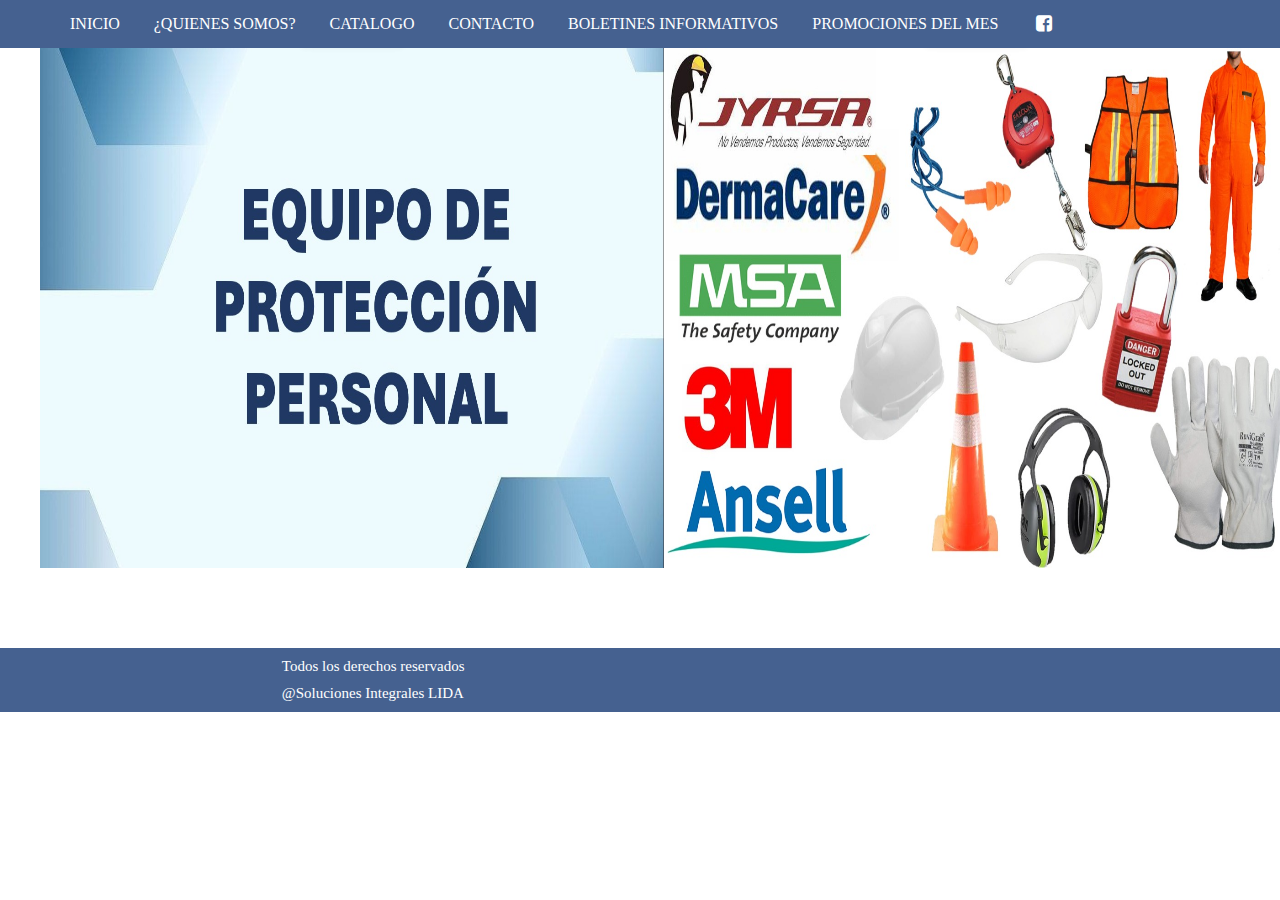
<file: SIL/index.html>
<!DOCTYPE html>
<html lang="en">
<head>
	<meta charset="utf-8">
	<title>Soluciones Integrales LIDA</title>
	<link rel="stylesheet" type="text/css" href="main.css">
	<link rel="preconnect" href="https://fonts.googleapis.com">
    <link rel="stylesheet" href="css/fontello.css">         
</head>

<body>
	<nav class="nav">
		<ul>
			<li><a href="index.html">INICIO</a></li>
			<li><a href="quienes somos.html">¿QUIENES SOMOS?</a></li>
			<li><a href="catalogo.html">CATALOGO</a></li>
			<li><a href="contacto.html">CONTACTO</a></li>
			<li><a href="Eventos.html">BOLETINES INFORMATIVOS</a></li>
			<li><a href="PROMOCIONESDELMES.html">PROMOCIONES DEL MES</a></li>
			<a href="https://www.facebook.com/profile.php?id=100083198537065" target="black"><span class="icon-facebook"></span></a>

		</ul>
	</nav>

	<div class="slider">
		<ul>
			<li>
				<img src="imagenes/img1.jpeg">
			</li>
			<li>
				<img src="imagenes/img2.jpeg">
			</li>
            <li>
            	<img src="imagenes/img3.jpeg">	
            </li>
		    <li>
		    	<img src="imagenes/img4.jpeg">
		    </li>  
		    <li>
		    	<img src="imagenes/img5.jpeg">
		    </li>  
		    <li>
		    	<img src="imagenes/img6.jpeg">
		    </li>  
		    <li>
		    	<img src="imagenes/img7.jpeg">
		    </li>  
		    <li>
		    	<img src="imagenes/img8.jpeg">
		    </li>  
		    <li>
		    	<img src="imagenes/img9.jpeg">
		    </li>  
		    <li>
		    	<img src="imagenes/img10.jpeg">
		    </li>  
		    <li>
		    	<img src="imagenes/img11.jpeg">
		    </li>  
		    <li>
		    	<img src="imagenes/img12.jpeg">
		    </li>  
				
			</div>
		</div>
		<div>
		</div>
		
	</div>
	<footer>
		<div class="copy">
			<p>Todos los derechos reservados</p>
			<p>&#64;Soluciones Integrales LIDA</p>
		</div>
		<div class="redes"></div>
			</footer>

</body>
</html>
</file>
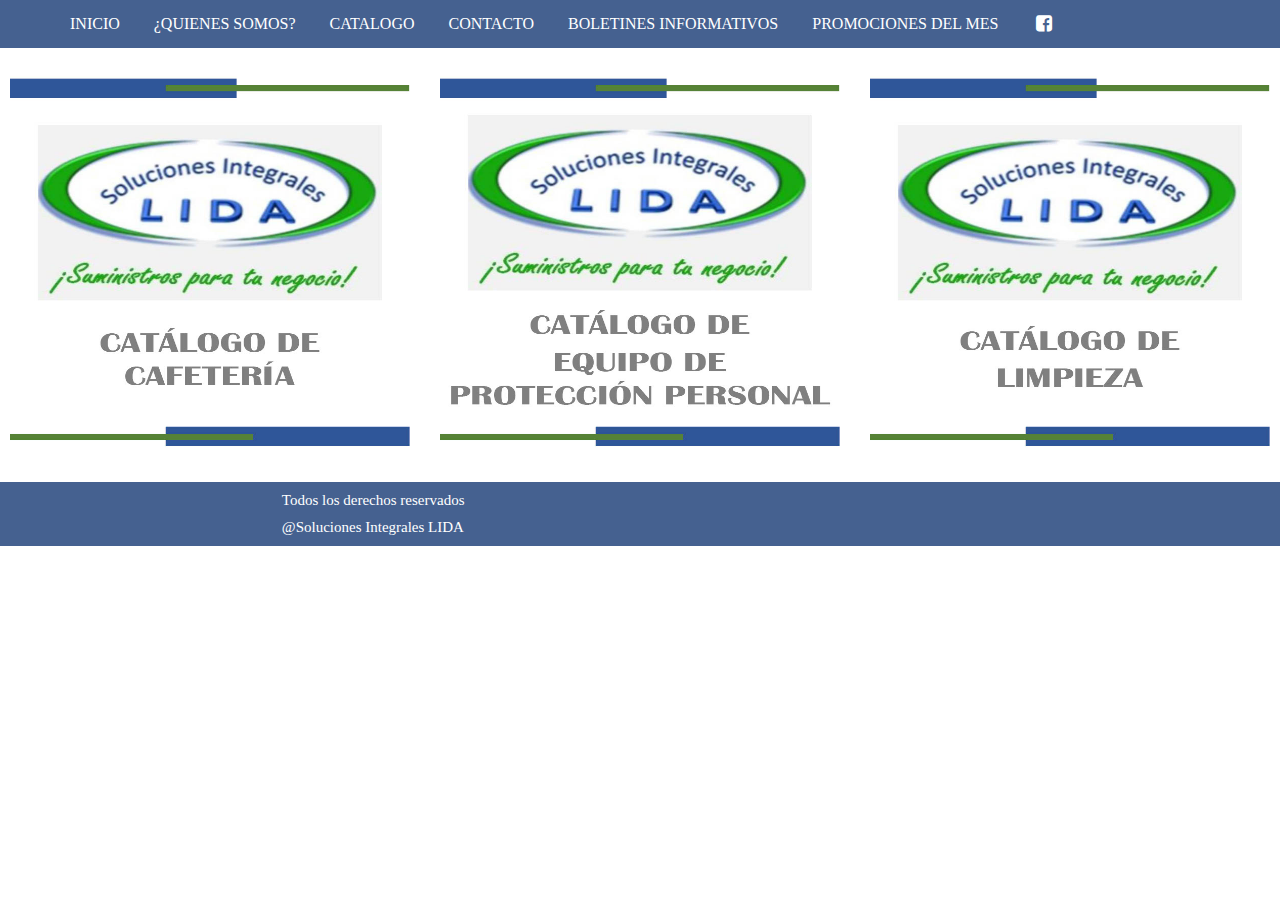
<file: SIL/catalogo.html>
<!DOCTYPE html>
<html lang="en">
<head>
	<meta charset="utf-8">
	<title>Catalogo</title>
	<link rel="stylesheet" type="text/css" href="main.css">
	<link rel="stylesheet" href="css/fontello.css">
	</head>
<body>
	<nav class="nav">
		<ul>
			<li><a href="index.html">INICIO</a></li>
			<li><a href="quienes somos.html">¿QUIENES SOMOS?</a></li>
			<li><a href="catalogo.html">CATALOGO</a></li>
			<li><a href="contacto.html">CONTACTO</a></li>
			<li><a href="Eventos.html">BOLETINES INFORMATIVOS</a></li>
			<li><a href="PROMOCIONESDELMES.html">PROMOCIONES DEL MES</a></li>
			<a href="https://www.facebook.com/profile.php?id=100083198537065" target="black"><span class="icon-facebook"></span></a>
		</ul>
	</nav>
	<div class="catalogo">
		<div>
			<a href="CATALOGOPDF.HTML">
				<img src="imagenes/portadacatalogo.jpg" alt="">
				
			<a href="PortadadeEPP.HTML">
				<img src="imagenes/Portada de EPP.jpg" alt="">

            <a href="CATALOGOPDF2.HTML">
				<img src="imagenes/Portada de Limpieza.jpg" alt="">
			</a>
			<div class="desc"></div>
		</div>

	</div>
	<footer>
		<div class="copy">
			<p>Todos los derechos reservados</p>
			<p>&#64;Soluciones Integrales LIDA</p>
		</div>
		<div class="redes"></div>
	</footer>

</body>
</html>
</file>
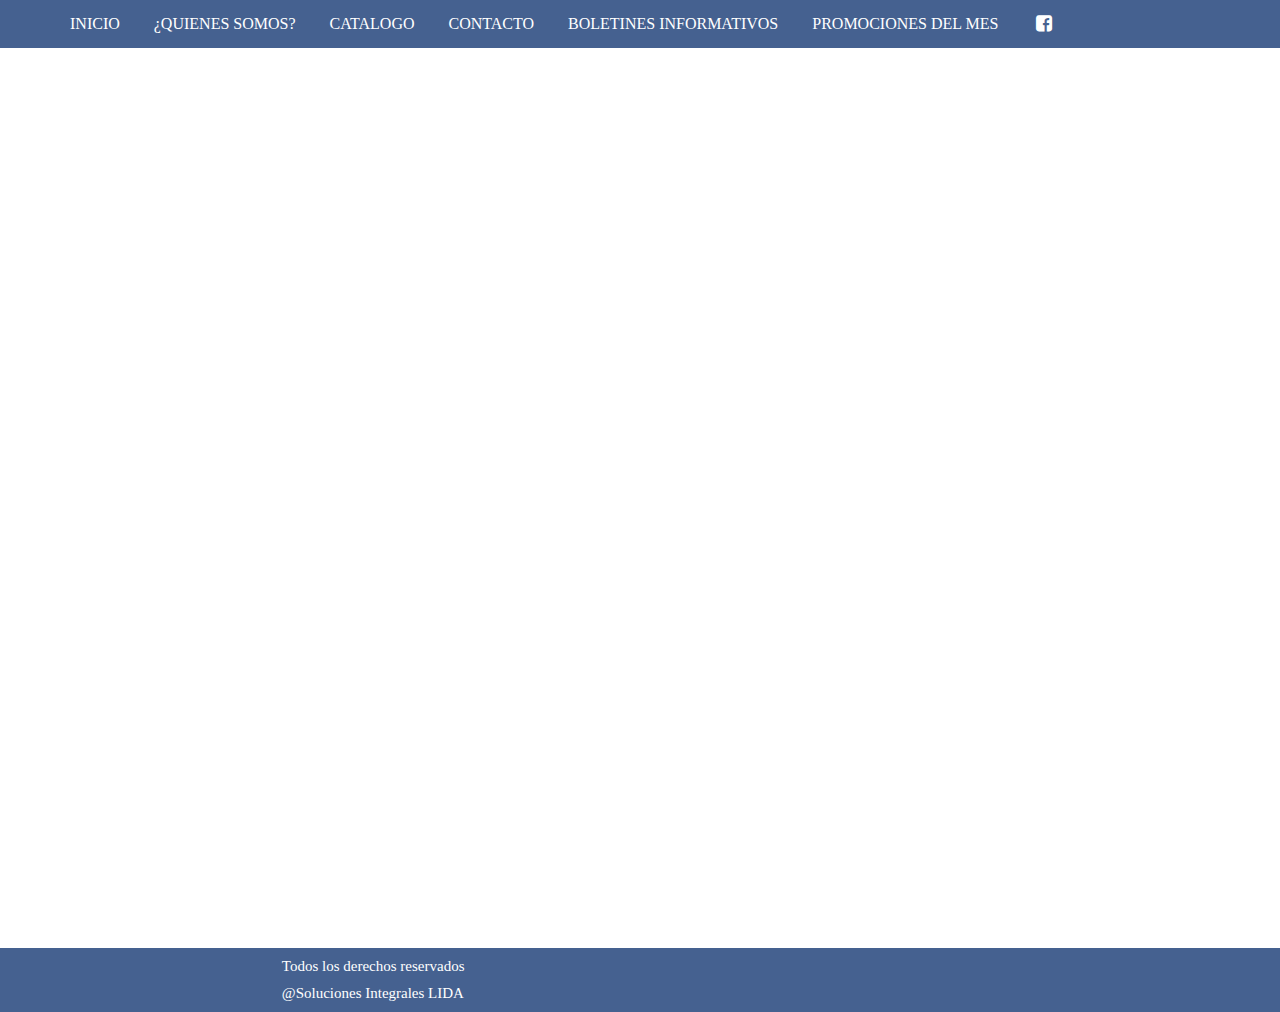
<file: SIL/CATALOGOPDF.html>
<!DOCTYPE html>
<html>
<html lang="en">
<head>
	<meta charset="utf-8">
	<title>Catalogo</title>
	<link rel="stylesheet" type="text/css" href="main.css">
	<link rel="stylesheet" href="css/fontello.css">
</head>
<body>
	<nav class="nav">
		<ul>
			<li><a href="index.html">INICIO</a></li>
			<li><a href="quienes somos.html">¿QUIENES SOMOS?</a></li>
			<li><a href="catalogo.html">CATALOGO</a></li>
			<li><a href="contacto.html">CONTACTO</a></li>
			<li><a href="Eventos.html">BOLETINES INFORMATIVOS</a></li>
			<li><a href="PROMOCIONESDELMES.html">PROMOCIONES DEL MES</a></li>
			<a href="https://www.facebook.com/profile.php?id=100083198537065" target="black"><span class="icon-facebook"></span></a>
		</ul>
	</nav>
		<div>
				<iframe src= "file:///C:/Users/javel/Downloads/CATALOGO%20CAFETERIA%20.pdf"></iframe>
		</div>
		<footer>
		<div class="copy">
			<p>Todos los derechos reservados</p>
			<p>&#64;Soluciones Integrales LIDA</p>
		</div>
		<div class="redes"></div>
	</footer>

</body>
</html>
</file>
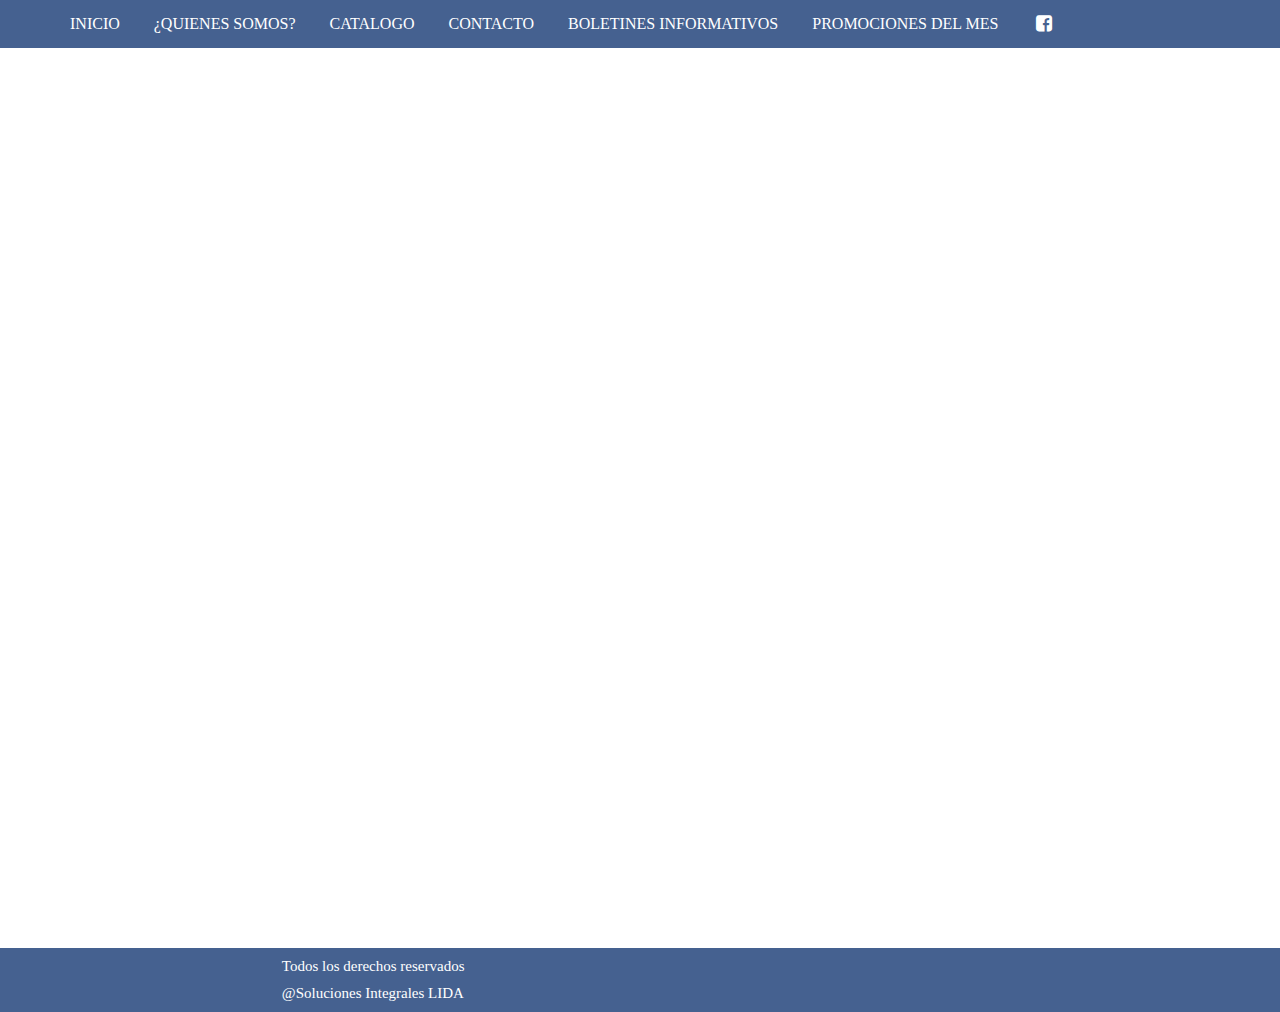
<file: SIL/CATALOGOPDF2.html>
<!DOCTYPE html>
<html>
<html lang="en">
<head>
	<meta charset="utf-8">
	<title>Catalogo Limpieza</title>
	<link rel="stylesheet" type="text/css" href="main.css">
	<link rel="stylesheet" href="css/fontello.css">
</head>
<body>
	<nav class="nav">
		<ul>
			<li><a href="index.html">INICIO</a></li>
			<li><a href="quienes somos.html">¿QUIENES SOMOS?</a></li>
			<li><a href="catalogo.html">CATALOGO</a></li>
			<li><a href="contacto.html">CONTACTO</a></li>
			<li><a href="Eventos.html">BOLETINES INFORMATIVOS</a></li>
			<li><a href="PROMOCIONESDELMES.html">PROMOCIONES DEL MES</a></li>
			<a href="https://www.facebook.com/profile.php?id=100083198537065" target="black"><span class="icon-facebook"></span></a>
		</ul>
	</nav>
		<div>
				<iframe src= "file:///C:/Users/javel/Downloads/CATALOGO%20DE%20LIMPIEZA-2.pdf"></iframe>
		</div>
		<footer>
		<div class="copy">
			<p>Todos los derechos reservados</p>
			<p>&#64;Soluciones Integrales LIDA</p>
		</div>
		<div class="redes"></div>
	</footer>

</body>
</html>
</file>
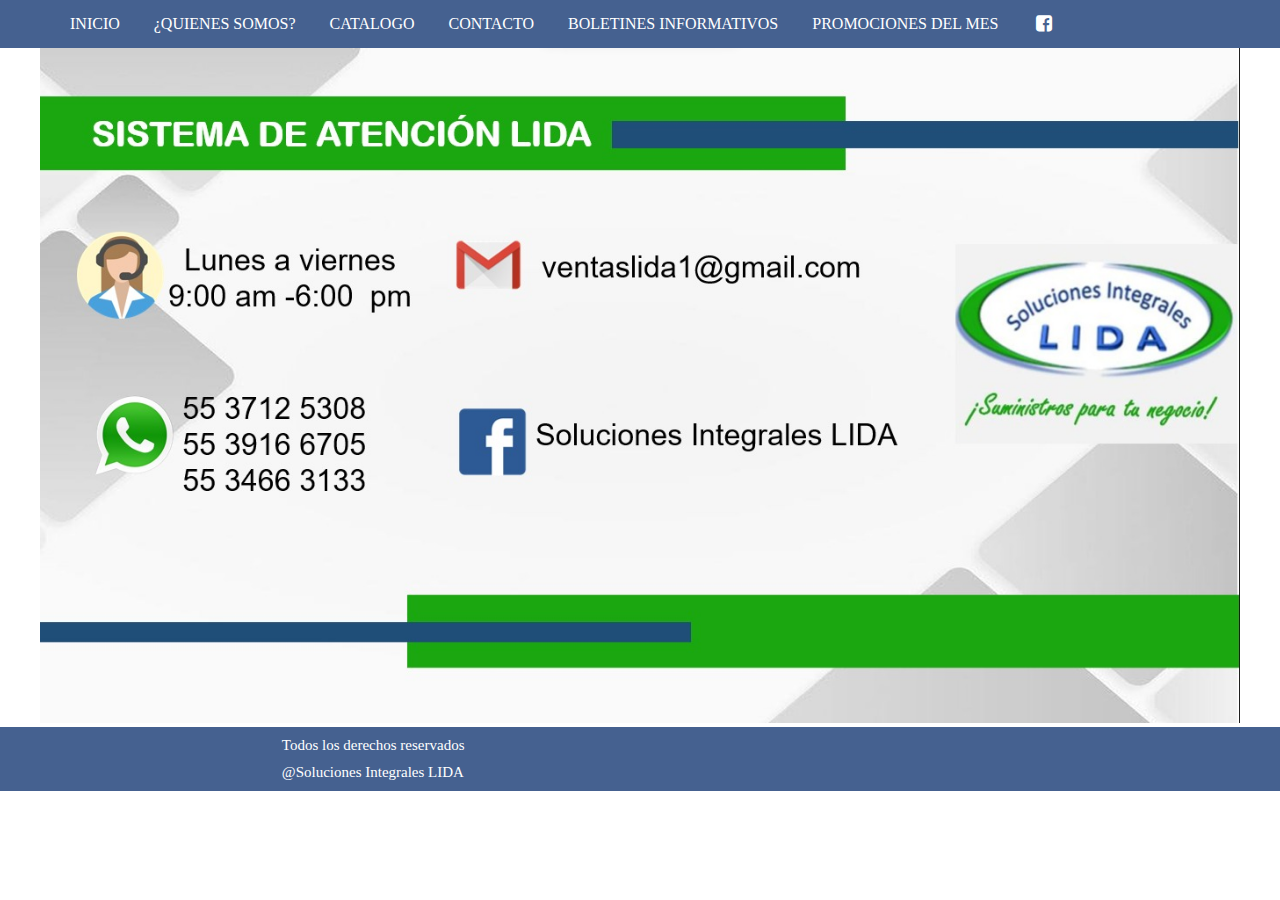
<file: SIL/contacto.html>
<!DOCTYPE html>
<html lang="en">
<head>
	<meta charset="utf-8">
	<title>Contacto</title>
	<link rel="stylesheet" type="text/css" href="main.css">
	<link rel="stylesheet" href="css/fontello.css">
</head>
<body>
	<nav class="nav">
		<ul>
			<li><a href="index.html">INICIO</a></li>
			<li><a href="quienes somos.html">¿QUIENES SOMOS?</a></li>
			<li><a href="catalogo.html">CATALOGO</a></li>
			<li><a href="contacto.html">CONTACTO</a></li>
			<li><a href="Eventos.html">BOLETINES INFORMATIVOS</a></li>
			<li><a href="PROMOCIONESDELMES.html">PROMOCIONES DEL MES</a></li>
			<a href="https://www.facebook.com/profile.php?id=100083198537065" target="black"><span class="icon-facebook"></span></a>

		</ul>
	</nav>
	<div class="CONTACTO">
		<div>
			<img src="imagenes/contacto.jpeg">

			<div class="desc"></div>
		</div>
		
	</div>
	<footer>
		<div class="copy">
			<p>Todos los derechos reservados</p>
			<p>&#64;Soluciones Integrales LIDA</p>
		</div>
		<div class="redes"></div>
	</footer>

</body>
</html>
</file>
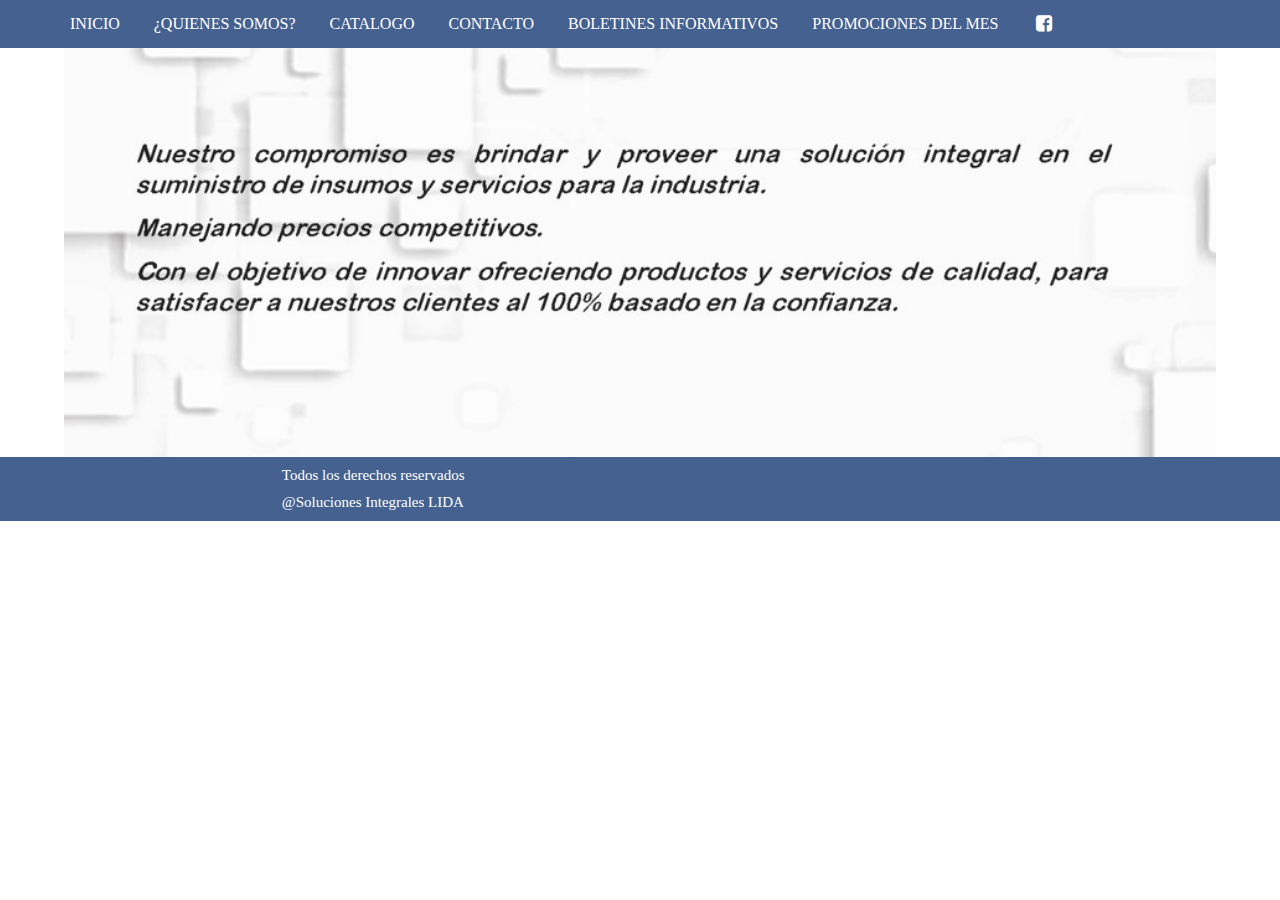
<file: SIL/mision.html>
<!DOCTYPE html>
<html>
<html lang="en">
<head>
	<meta charset="utf-8">
	<title>mision</title>
	<link rel="stylesheet" type="text/css" href="main.css">
	<link rel="stylesheet" href="css/fontello.css">
	</head>
<body>
	<nav class="nav">
		<ul>
			<li><a href="index.html">INICIO</a></li>
			<li><a href="quienes somos.html">¿QUIENES SOMOS?</a></li>
			<li><a href="catalogo.html">CATALOGO</a></li>
			<li><a href="contacto.html">CONTACTO</a></li>
			<li><a href="Eventos.html">BOLETINES INFORMATIVOS</a></li>
			<li><a href="PROMOCIONESDELMES.html">PROMOCIONES DEL MES</a></li>
			<a href="https://www.facebook.com/profile.php?id=100083198537065" target="black"><span class="icon-facebook"></span></a>
		</ul>
	</nav>
	<div class="mision">
	     <img src="imagenes/MISIONWEB.jpg">
		</div>
		<footer>
		<div class="copy">
			<p>Todos los derechos reservados</p>
			<p>&#64;Soluciones Integrales LIDA</p>
		</div>
		<div class="redes"></div>
	</footer>

</body>
</html>
</file>
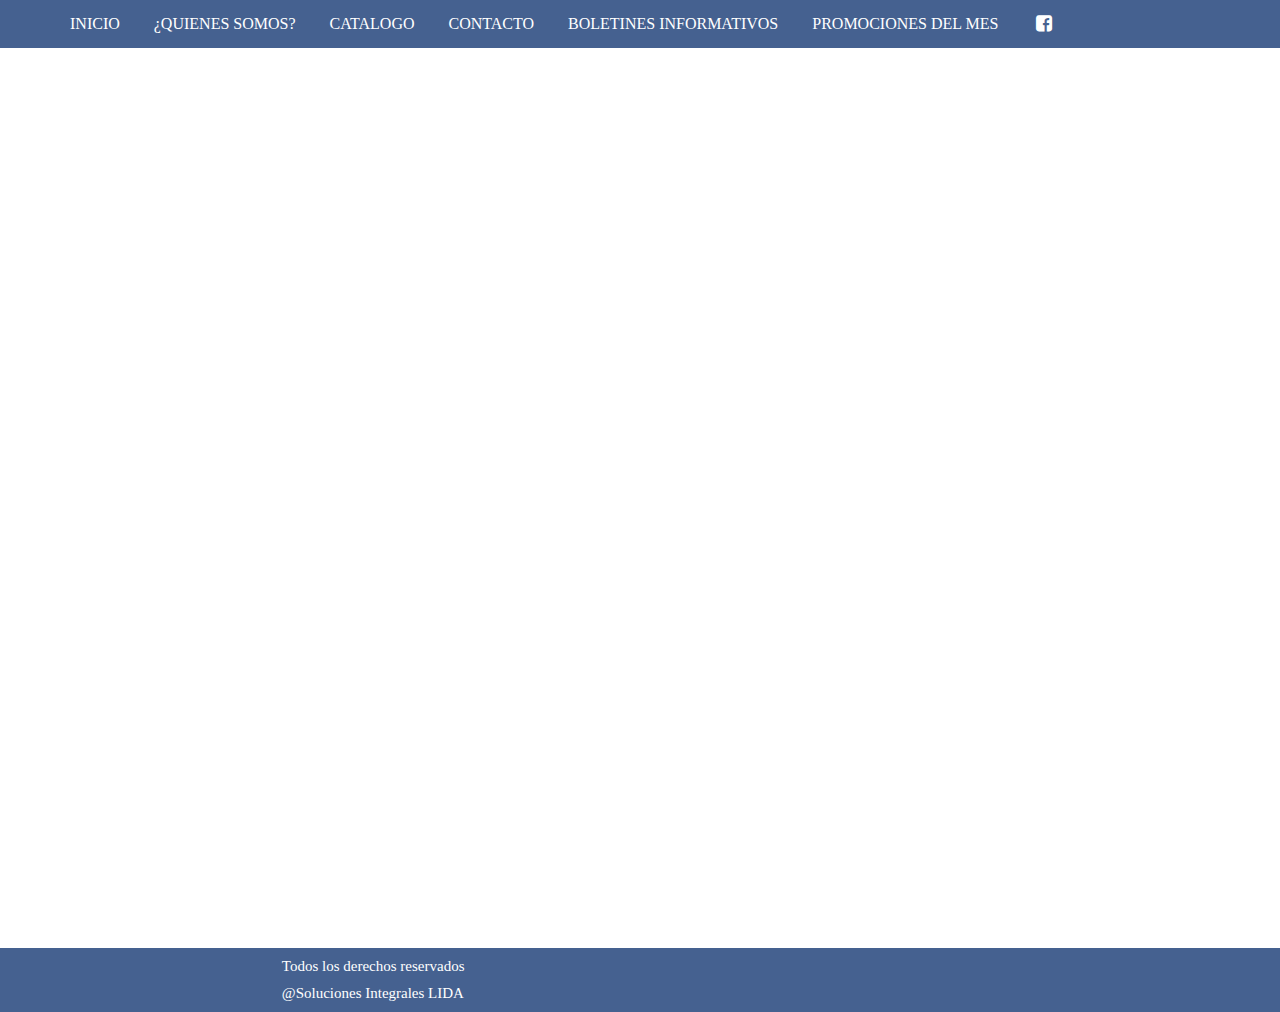
<file: SIL/PortadadeEPP.html>
<!DOCTYPE html>
<html>
<html lang="en">
<head>
	<meta charset="utf-8">
	<title>Catalogo</title>
	<link rel="stylesheet" type="text/css" href="main.css">
	<link rel="stylesheet" href="css/fontello.css">
</head>
<body>
	<nav class="nav">
		<ul>
			<li><a href="index.html">INICIO</a></li>
			<li><a href="quienes somos.html">¿QUIENES SOMOS?</a></li>
			<li><a href="catalogo.html">CATALOGO</a></li>
			<li><a href="contacto.html">CONTACTO</a></li>
			<li><a href="Eventos.html">BOLETINES INFORMATIVOS</a></li>
			<li><a href="PROMOCIONESDELMES.html">PROMOCIONES DEL MES</a></li>
			<a href="https://www.facebook.com/profile.php?id=100083198537065" target="black"><span class="icon-facebook"></span></a>
		</ul>
	</nav>
		<div>
				<iframe src= "file:///C:/Users/javel/Downloads/CATALOGO%20EQUIPO%20DE%20PROTECCIONOPERSONAL-1.pdf"></iframe>
		</div>
		<footer>
		<div class="copy">
			<p>Todos los derechos reservados</p>
			<p>&#64;Soluciones Integrales LIDA</p>
		</div>
		<div class="redes"></div>
	</footer>

</body>
</html>
</file>
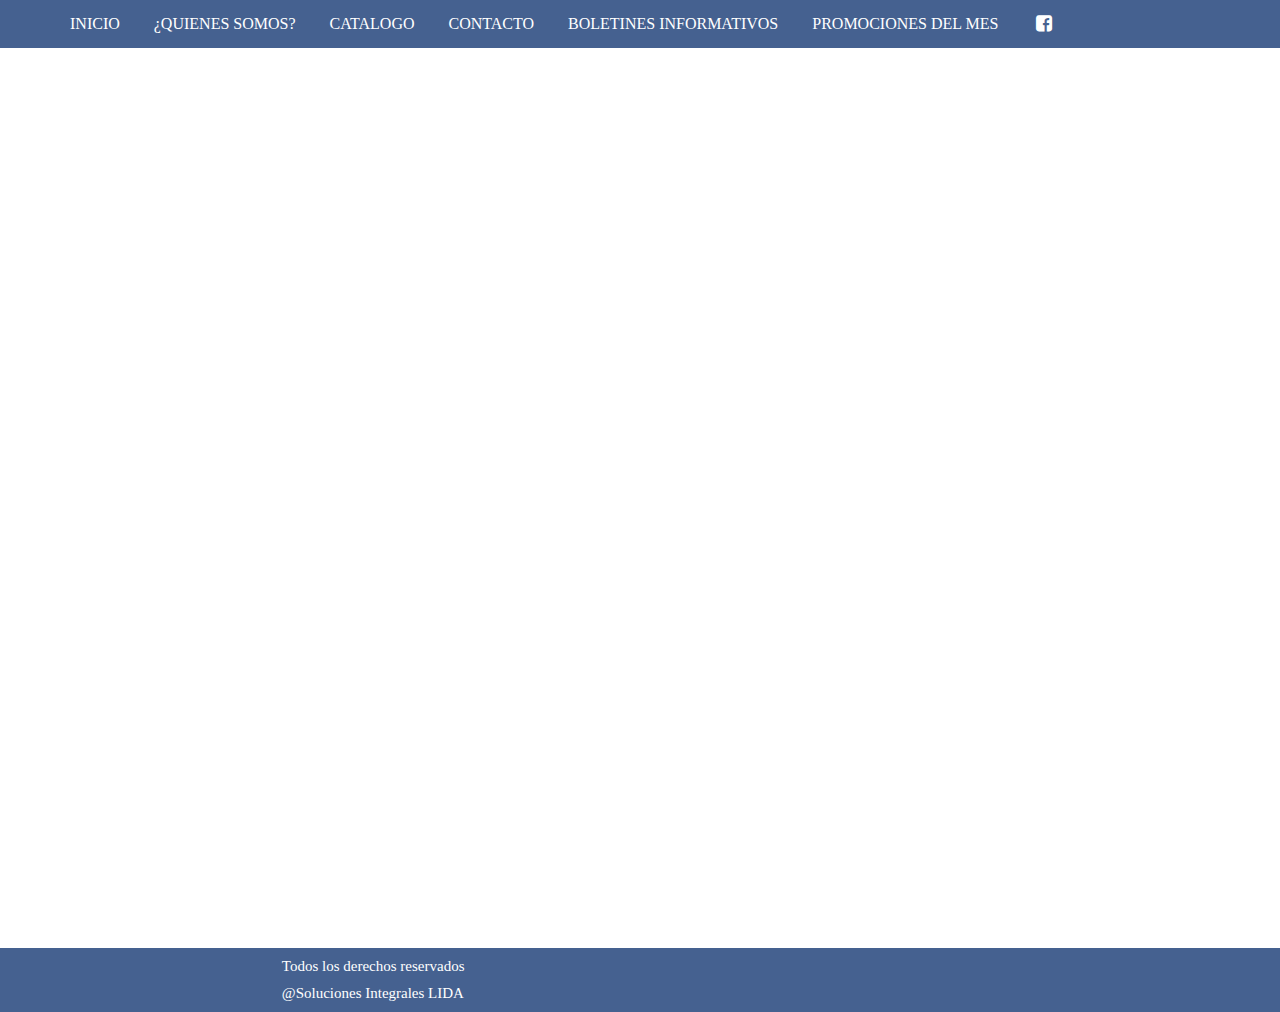
<file: SIL/PROMOCIONESDELMES.html>
<!DOCTYPE html>
<html>
<html lang="en">
<head>
	<meta charset="utf-8">
	<title>Promociones del Mes</title>
	<link rel="stylesheet" type="text/css" href="main.css">
	<link rel="stylesheet" href="css/fontello.css">
</head>
<body>
	<nav class="nav">
		<ul>
			<li><a href="index.html">INICIO</a></li>
			<li><a href="quienes somos.html">¿QUIENES SOMOS?</a></li>
			<li><a href="catalogo.html">CATALOGO</a></li>
			<li><a href="contacto.html">CONTACTO</a></li>
			<li><a href="Eventos.html">BOLETINES INFORMATIVOS</a></li>
			<li><a href="PROMOCIONESDELMES.html">PROMOCIONES DEL MES</a></li>
			<a href="https://www.facebook.com/profile.php?id=100083198537065" target="black"><span class="icon-facebook"></span></a>
		</ul>
	</nav>
		<div>
				<iframe src= "file:///C:/Users/javel/Downloads/PROMOCIONES-1.pdf"></iframe>
		</div>
		<footer>
		<div class="copy">
			<p>Todos los derechos reservados</p>
			<p>&#64;Soluciones Integrales LIDA</p>
		</div>
		<div class="redes"></div>
	</footer>

</body>
</html>
</file>
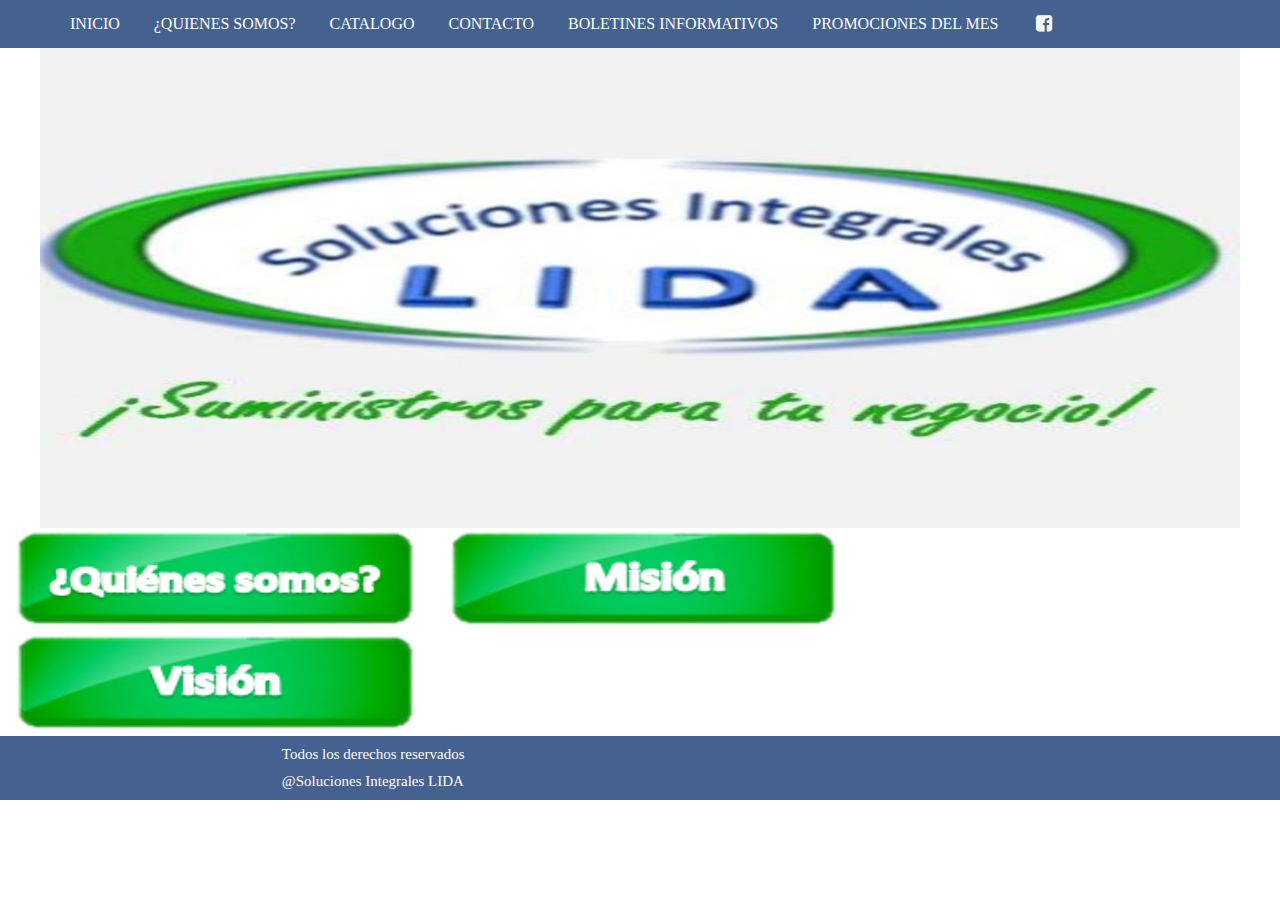
<file: SIL/quienes somos.html>
<!DOCTYPE html>
<html lang="en">
<head>
	<meta charset="utf-8">
	<title>QUIENES SOMOS</title>
	<link rel="stylesheet" type="text/css" href="main.css">
	<link rel="stylesheet" href="css/fontello.css">
</head>
<body>
	<nav class="nav">
		<ul>
	        <li><a href="index.html">INICIO</a></li>
			<li><a href="quienes somos.html">¿QUIENES SOMOS?</a></li>
			<li><a href="catalogo.html">CATALOGO</a></li>
			<li><a href="contacto.html">CONTACTO</a></li>
			<li><a href="Eventos.html">BOLETINES INFORMATIVOS</a></li>
			<li><a href="PROMOCIONESDELMES.html">PROMOCIONES DEL MES</a></li>
			<a href="https://www.facebook.com/profile.php?id=100083198537065" target="black"><span class="icon-facebook"></span></a>

		</ul>
	</nav>
	<div class="quienes">
		<div>
			<img src="imagenes/logo boton.jpg">
		</div>
				

			<a href="somos.html">
			<img src="imagenes/somos.png">
		</a>
		<a href="mision.html">
			<img src="imagenes/mision.png">
		</a>
		<a href="vision.html">
			<img src="imagenes/vision.png">
		</a>

	  <div class="desc"></div>
		</div>
		
	</div>
   <footer>
		<div class="copy">
			<p>Todos los derechos reservados</p>
			<p>&#64;Soluciones Integrales LIDA</p>
		</div>
		<div class="redes"></div>
	</footer>
</body>
</html>
</file>
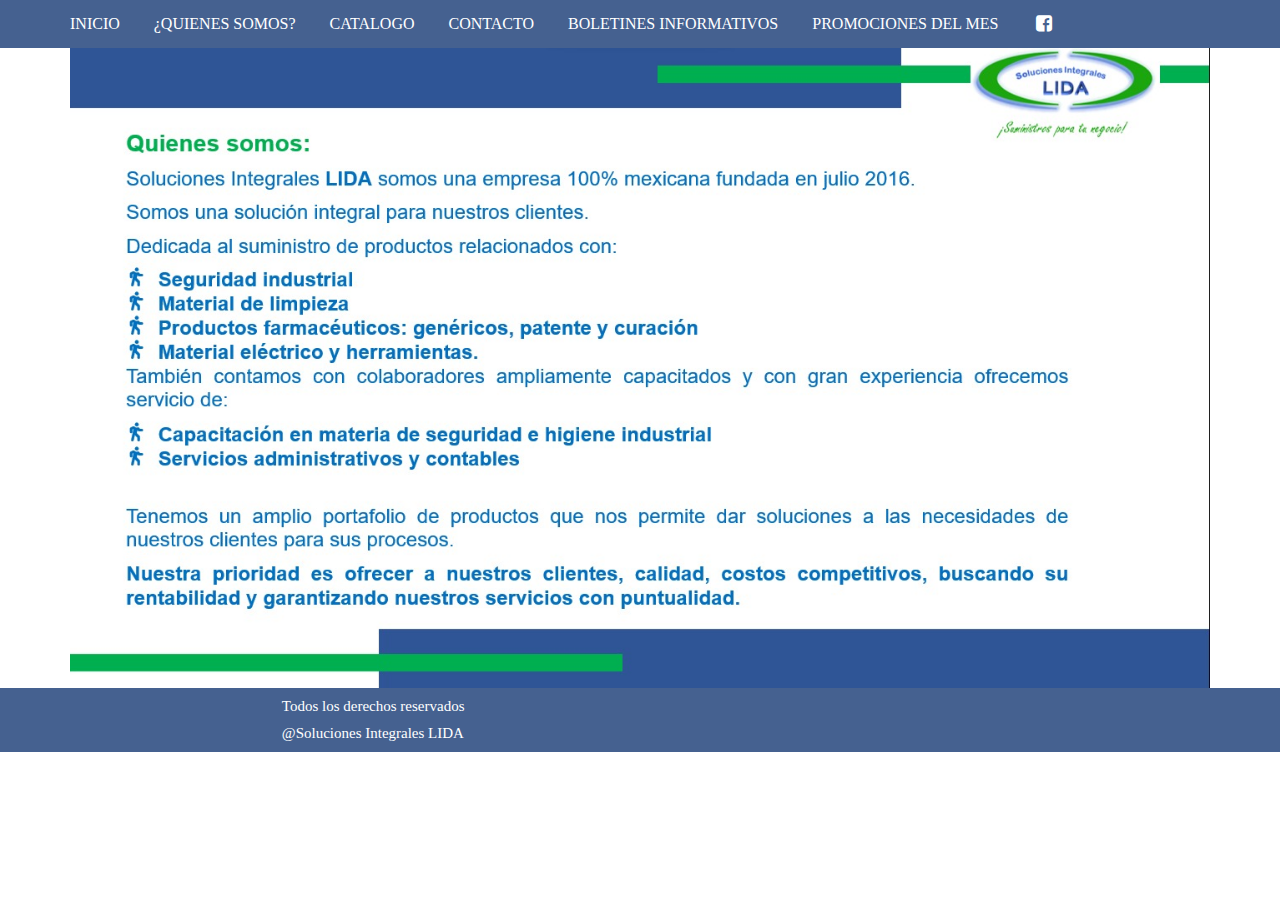
<file: SIL/somos.html>
<!DOCTYPE html>
<html>
<html lang="en">
<head>
	<meta charset="utf-8">
	<title>Quienes somos</title>
	<link rel="stylesheet" type="text/css" href="main.css">
	<link rel="stylesheet" href="css/fontello.css">
	</head>
<body>
	<nav class="nav">
		<ul>
			<li><a href="index.html">INICIO</a></li>
			<li><a href="quienes somos.html">¿QUIENES SOMOS?</a></li>
			<li><a href="catalogo.html">CATALOGO</a></li>
			<li><a href="contacto.html">CONTACTO</a></li>
			<li><a href="Eventos.html">BOLETINES INFORMATIVOS</a></li>
			<li><a href="PROMOCIONESDELMES.html">PROMOCIONES DEL MES</a></li>
			<a href="https://www.facebook.com/profile.php?id=100083198537065" target="black"><span class="icon-facebook"></span></a>

		</ul>
	</nav>
		<div class="somos">
	     <img src="imagenes/quienes.jpeg">
		</div>
		<footer>
		<div class="copy">
			<p>Todos los derechos reservados</p>
			<p>&#64;Soluciones Integrales LIDA</p>
		</div>
		<div class="redes"></div>
	</footer>

</body>
</html>
</file>
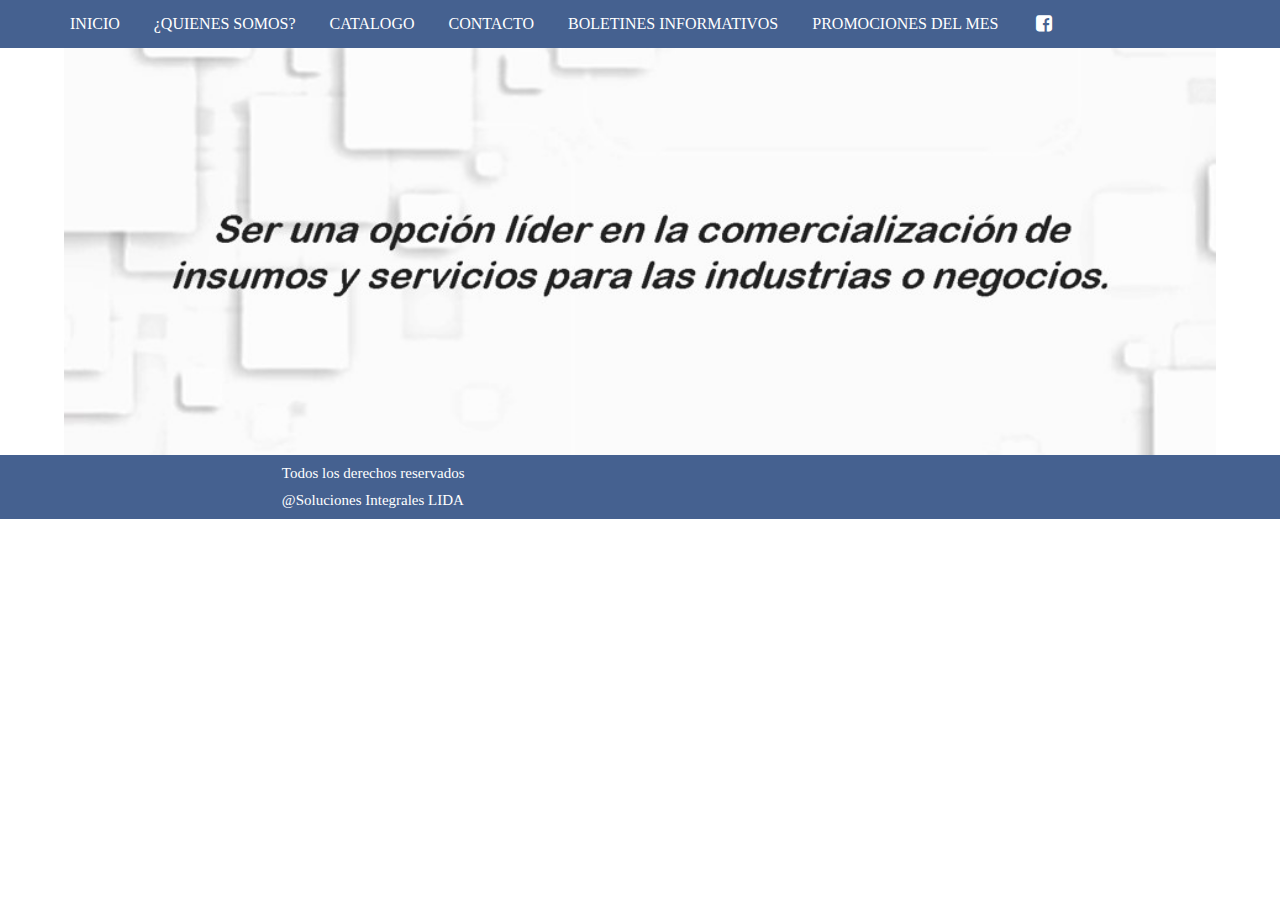
<file: SIL/vision.html>
<!DOCTYPE html>
<html>
<html lang="en">
<head>
	<meta charset="utf-8">
	<title>Vision</title>
	<link rel="stylesheet" type="text/css" href="main.css">
	<link rel="stylesheet" href="css/fontello.css"> 
	</head>
<body>
	<nav class="nav">
		<ul>
			<li><a href="index.html">INICIO</a></li>
			<li><a href="quienes somos.html">¿QUIENES SOMOS?</a></li>
			<li><a href="catalogo.html">CATALOGO</a></li>
			<li><a href="contacto.html">CONTACTO</a></li>
			<li><a href="Eventos.html">BOLETINES INFORMATIVOS</a></li>
			<li><a href="PROMOCIONESDELMES.html">PROMOCIONES DEL MES</a></li>
			<a href="https://www.facebook.com/profile.php?id=100083198537065" target="black"><span class="icon-facebook"></span></a>

		</ul>
	</nav>
		<div class="vision">
	     <img src="imagenes/VISIONWEB.jpg">
		</div>
		<footer>
		<div class="copy">
			<p>Todos los derechos reservados</p>
			<p>&#64;Soluciones Integrales LIDA</p>
		</div>
		<div class="redes"></div>
	</footer>

</body>
</html>
</file>
<file: SIL/main.css>
*{
	margin: 0; 
	border: 0;
}
body{
	background-color: #FFFFFF;
	position: relative;
}
nav{
	background-color: #456190;
	padding: 15px;
}
li{
	list-style: none; 
	display: inline-block;
}
a{
	text-decoration: none; 
	color: #ffffff; 
	padding: 15px;
	transition: all 1.5s;
}
a:hover{
	background-color: #51CD2A
}
a img{
	position: relative;
	width: 400px;
	height: 100px;
	transition: all 1s;
}
a img:hover{
filter: contrast(35%);
transform: translate(0%, -10%);
}
nav.nav ul li{
	list-style: none;
}

h1{
	color: #ffffff; 
	font-size: 40px; 
	padding: 20px; 
	text-align-last: center;
	font-family: 'Roboto Slab', serif;
}

h2{
	color: #456190; 
	font-size: 40px; 
	padding: 20px; 
	font-family: 'Roboto Slab', serif;
}

div.contenedor{
	width: 100%; 
	margin: auto; 
	display: flex; 
	justify-content:  
	space-between;
}

 img{

   width: 1250px;
   height: 550px;
   margin:auto;
   display: inline;
   
}
footer{
	width: 100%;
	display: flex;
	justify-content: center;
	justify-content: space-around;
	align-items: center;

	background-color: #456190;
	padding: 5px 5px;
}
footer div.copy p{
padding: 5px 5px;
font-size: 15px;
color: white;

}
footer div.redes a{
	color: white;
	padding: 0px 12px;
	text-decoration: none;
	font-size: 15px;
}

div.catalogo{
	display: flex;
	justify-content: space-around;
	align-items: center;
}
div.catalogo div{
	width: 300px;
	
}
div.catalogo div img {
  width:  125%;
  height: 525px;
  transition: all 1s;
}
div.catalogo div img:hover{
	filter: blur(5px);
}
iframe{
	margin: auto;
	display: block;
	width: 100%;
	height: 100vh;
}

div.CONTACTO{
	display: flex;
	justify-content: center;
	justify-content: space-around;
	align-items: center;
}
div.CONTACTO div{
	width: 1200px;
}
div.CONTACTO div img{
width: 100%;
height: 20%;
position: center;

}
div.quienes{
	display: all;
	justify-content: center;
	justify-content: space-around;
}
div.quienes div img{
	display: flex; 
	width: 1200px;
   height: 480px;
	
}

div.somos{
	display: flex;
	justify-content: center;
	justify-content: space-around;
	align-items: center;
}
div.somos img{
	width: 89%;
    height: 50%;
}
div.mision{
	display: flex;
	justify-content: center;
	justify-content: space-around;
	align-items: center;
}
div.mision img{
	width: 90%;
    height: 800%
 }
 div.vision{
	display: flex;
	justify-content: center;
	justify-content: space-around;
	align-items: center;
}
div.vision img{
	width: 90%;
    height: 70%
 }
</file>
<file: SIL/css/fontello.css>
@font-face {
  font-family: 'fontello';
  src: url('../font/fontello.eot?75352948');
  src: url('../font/fontello.eot?75352948#iefix') format('embedded-opentype'),
       url('../font/fontello.woff2?75352948') format('woff2'),
       url('../font/fontello.woff?75352948') format('woff'),
       url('../font/fontello.ttf?75352948') format('truetype'),
       url('../font/fontello.svg?75352948#fontello') format('svg');
  font-weight: normal;
  font-style: normal;
}
/* Chrome hack: SVG is rendered more smooth in Windozze. 100% magic, uncomment if you need it. */
/* Note, that will break hinting! In other OS-es font will be not as sharp as it could be */
/*
@media screen and (-webkit-min-device-pixel-ratio:0) {
  @font-face {
    font-family: 'fontello';
    src: url('../font/fontello.svg?75352948#fontello') format('svg');
  }
}
*/
[class^="icon-"]:before, [class*=" icon-"]:before {
  font-family: "fontello";
  font-style: normal;
  font-weight: normal;
  speak: never;

  display: inline-block;
  text-decoration: inherit;
  width: 1em;
  margin-right: .2em;
  text-align: center;
  /* opacity: .8; */

  /* For safety - reset parent styles, that can break glyph codes*/
  font-variant: normal;
  text-transform: none;

  /* fix buttons height, for twitter bootstrap */
  line-height: 1em;

  /* Animation center compensation - margins should be symmetric */
  /* remove if not needed */
  margin-left: .2em;

  /* you can be more comfortable with increased icons size */
  /* font-size: 120%; */

  /* Font smoothing. That was taken from TWBS */
  -webkit-font-smoothing: antialiased;
  -moz-osx-font-smoothing: grayscale;

  /* Uncomment for 3D effect */
  /* text-shadow: 1px 1px 1px rgba(127, 127, 127, 0.3); */
}

.icon-facebook:before { content: '\f301'; } /* '' */

.slider{
  width: 130%;
  height: 600px;
  overflow: hidden;
}
.slider ul{
  display: flex;;
  animation: cambio 70s infinite
  alternate linear;
  width: 450%;
}
.slider li{
  width: 100%;
  list-style: none;
}
.slider img{
  width: 100%;
  height: 100%;
}
@keyframes cambio{
  0%{margin-right: -100;}
  20%{margin-right: : -100;}

  25%{margin-right: -200%;}
  45%{margin-right: -200%;}

  50%{margin-right: -300%;}
  70%{margin-right: -300%;}

  75%{margin-right:  -400%;}
  100%{margin-left: -400%;}
}

div.catalogo{
  width: 80%;
  margin: auto;
  display: flex;
justify-content: space-between;
}
div.catalogo div{
  width: 800px;
  margin: auto;
  display: flex;
  justify-content: center;

}
div.catalogo div img{
 width: 400px;
height: 400px;
  }
  
div.catalogo div img:hover{
  width: 300px;
  height: 300px;
}

div.boletin{
  display: run-in;
}
div.boletin img{
  width: 500px;
  height: 500px;
 align-items: center;
}
div.boletin video{
  width: 500px;
  height: 500px;
}
</file>
